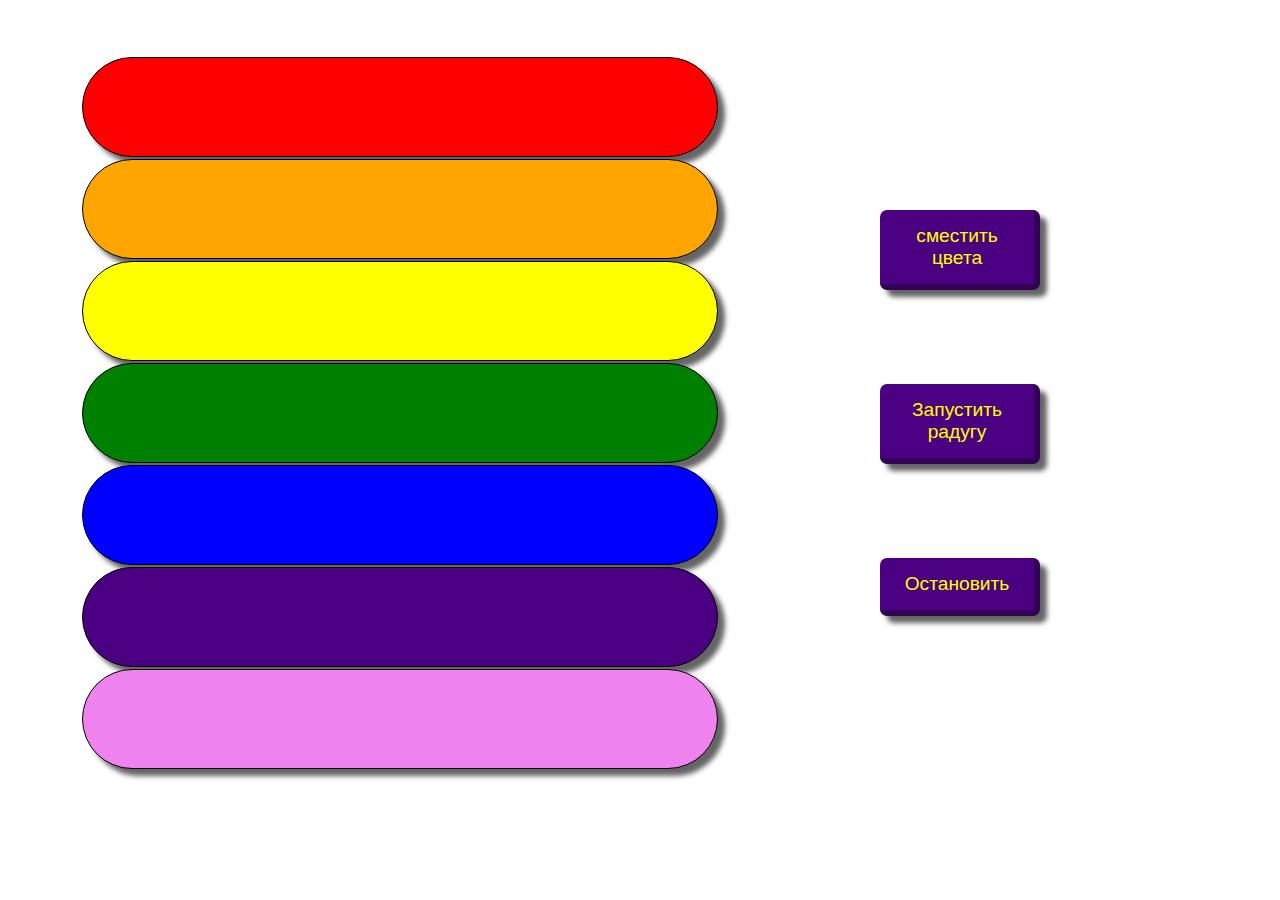
<file: задание-на оценку выше/index.html>
<!DOCTYPE html>
<html lang="en">
  <head>
    <meta charset="UTF-8" />
    <meta http-equiv="X-UA-Compatible" content="IE=edge" />
    <meta name="viewport" content="width=device-width, initial-scale=1.0" />
    <link rel="stylesheet" href="./style.css" />
    <script src="./script.js" defer></script>
    <title>Радуга</title>
  </head>

  <body>
    <main class="main">
      <div class="wrap-table">
        <table class="rainbow">
          <tr>
            <td></td>
          </tr>
          <tr>
            <td></td>
          </tr>
          <tr>
            <td></td>
          </tr>
          <tr>
            <td></td>
          </tr>
          <tr>
            <td></td>
          </tr>
          <tr>
            <td></td>
          </tr>
          <tr>
            <td></td>
          </tr>
        </table>
      </div>

      <div class="controls">
        <button type="button" class="button toNextStep">сместить цвета</button>
        <button type="button" class="button circleSteps">
          Запустить радугу
        </button>
        <button type="button" class="button stop">Остановить</button>
      </div>
    </main>
  </body>
</html>
</file>
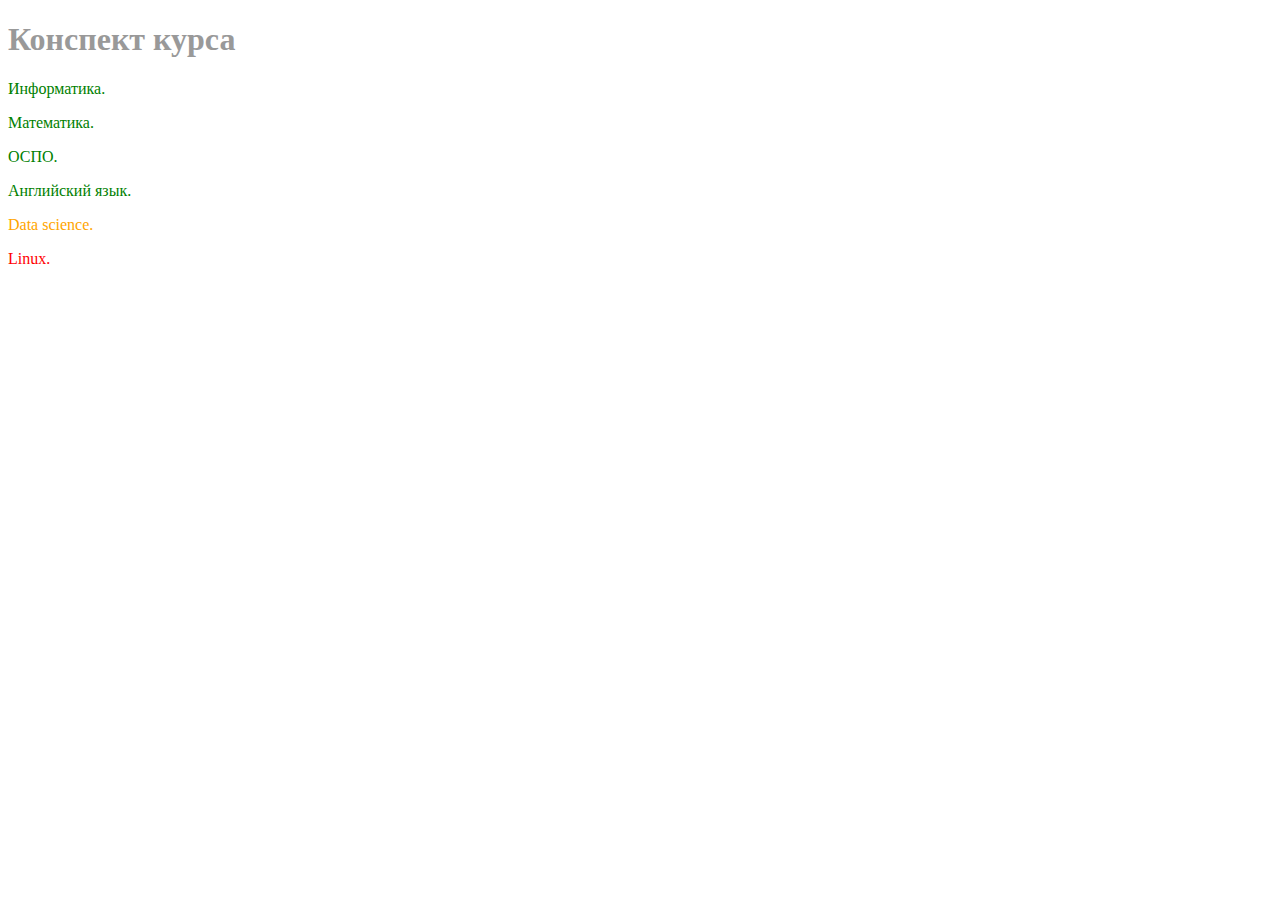
<file: задание-3_1.html>
<!DOCTYPE html>
<html lang="en">
  <head>
    <meta charset="UTF-8" />
    <meta http-equiv="X-UA-Compatible" content="IE=edge" />
    <meta name="viewport" content="width=device-width, initial-scale=1.0" />
    <title>Document</title>
  </head>
  <body>
    <h1>Конспект курса</h1>
    <p class="learned-ok">Информатика.</p>
    <p class="learned-ok">Математика.</p>
    <p class="learned-ok">ОСПО.</p>
    <p class="learned-ok">Английский язык.</p>
    <p class="learning-in-progress">Data science.</p>
    <p class="not-learned">Linux.</p>
  </body>
  <style>
    body {
      font-family: Tahoma, serif;
    }
    h1 {
      color: #999999;
    }
    .learned-ok {
      color: green;
    }
    .learning-in-progress {
      color: orange;
    }
    .not-learned {
      color: red;
    }
  </style>
  <script>
    document.getElementsByTagName("p").style = "text-decoration:line-through";
  </script>
</html>
</file>
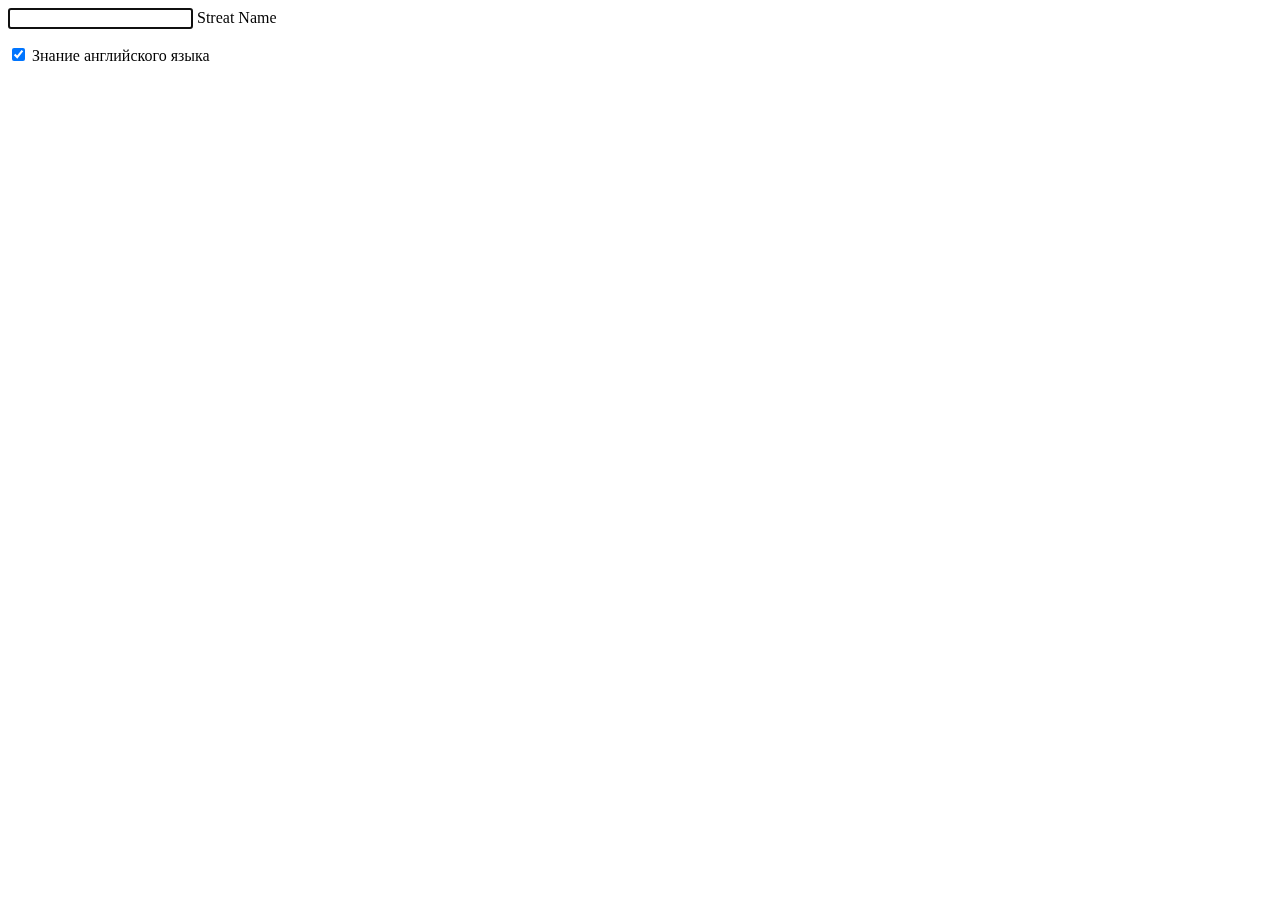
<file: задание-4_2.html>
<!DOCTYPE html>
<html lang="en">
  <head>
    <meta charset="UTF-8" />
    <meta http-equiv="X-UA-Compatible" content="IE=edge" />
    <meta name="viewport" content="width=device-width, initial-scale=1.0" />
    <title>Document</title>
  </head>
  <body>
    <div class="row">
      <div class="input-field col s12">
        <input id="streat" type="text" name="streat" class="validate" />
        <label for="streat">Streat Name</label>
      </div>
    </div>
    <p>
      <input type="checkbox" name="language" id="language" />
      <label for="language">Знание английского языка</label>
    </p>
    <script>
      var streat;
      var streatName = document.querySelector("#streat");
      streat = prompt("Введите Streat Name");
      streatName.focus();
      document.getElementById("streat").value = streat;
      document.getElementById("language").checked = true;
    </script>
  </body>
</html>
</file>
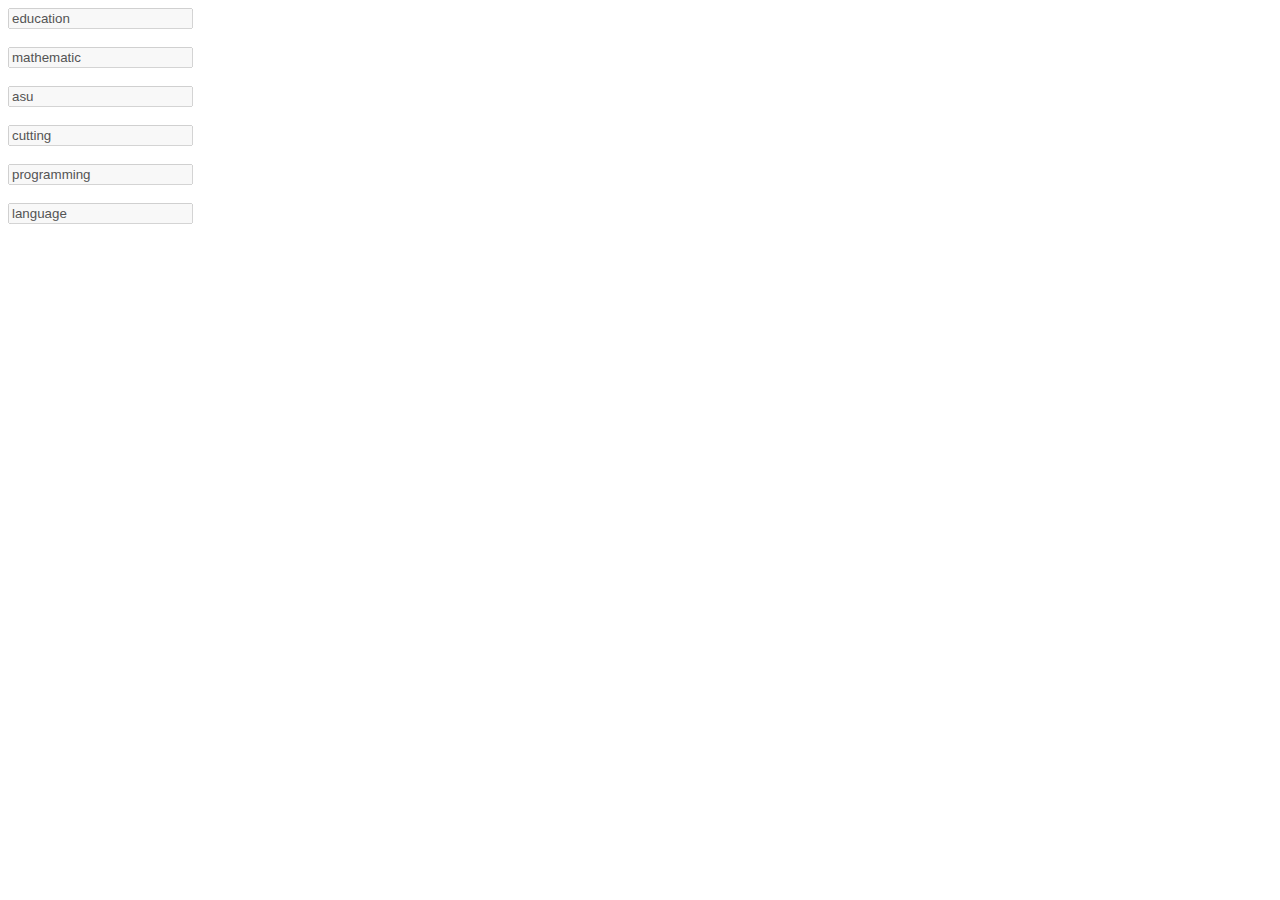
<file: задание-4_4.html>
<!DOCTYPE html>
<html lang="en">
  <head>
    <meta charset="UTF-8" />
    <meta http-equiv="X-UA-Compatible" content="IE=edge" />
    <meta name="viewport" content="width=device-width, initial-scale=1.0" />
    <title>Document</title>
  </head>
  <body>
    <input value="education" id="education" type="text" /> <br />
    <br />
    <input value="mathematic" id="mathematic" type="text" /> <br />
    <br />
    <input value="asu" id="asu" type="text" /> <br />
    <br />
    <input value="cutting" id="cutting" type="text" /> <br />
    <br />
    <input value="programming" id="programming" type="text" /> <br />
    <br />
    <input value="language" id="language" type="text" /> <br />
    <br />
    <script src="https://code.jquery.com/jquery-3.6.0.js"></script>
    <script>
      function checking() {
        $("#education").prop("disabled", "disabled");
        $("#mathematic").prop("disabled", "disabled");

        $("#asu").prop("disabled", "disabled");
        $("#cutting").prop("disabled", "disabled");

        $("#programming").prop("disabled", "disabled");
        $("#language").prop("disabled", "disabled");
      }
      checking();
    </script>
  </body>
</html>
</file>
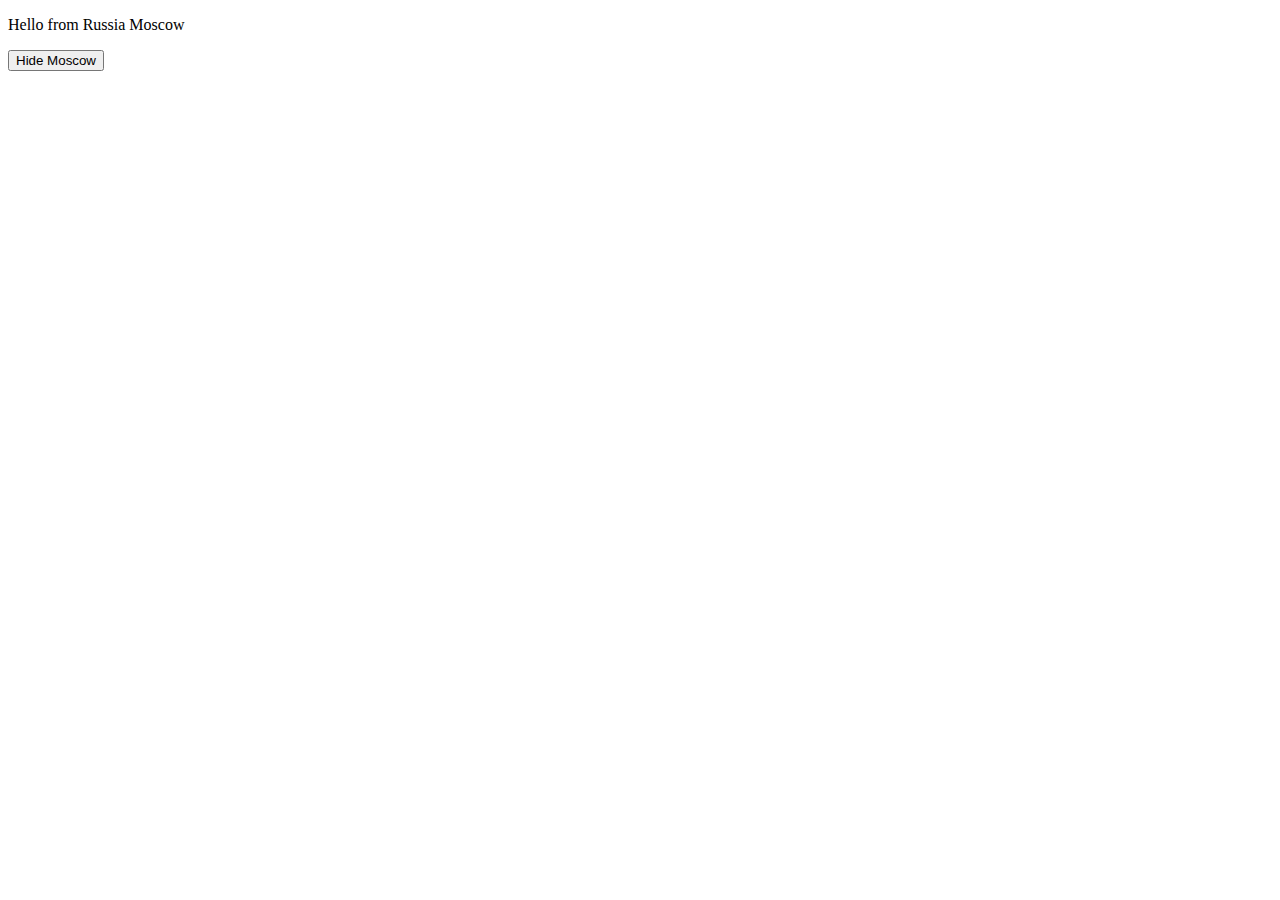
<file: задание-4_5.html>
<!DOCTYPE html>
<html lang="en">
  <head>
    <meta charset="UTF-8" />
    <meta http-equiv="X-UA-Compatible" content="IE=edge" />
    <meta name="viewport" content="width=device-width, initial-scale=1.0" />
    <title>Document</title>
  </head>
  <body>
    <p>Hello from Russia <span id="startTest">Moscow</span></p>
    <button onclick="checking()">Hide Moscow</button>
    <script src="https://code.jquery.com/jquery-3.6.0.js"></script>
    <script>
      function checking() {
        $("#startTest").hide();
      }
    </script>
  </body>
</html>
</file>
<file: задание-на оценку выше/style.css>
body {
    margin: 0;
    padding: 0;
    background-image: url("https://www.ejin.ru/wp-content/uploads/2017/09/7-667.jpg");
    background-position: center center;
    background-size: cover;
    background-blend-mode: screen;
}

.rainbow {
    position: relative;
    margin: 55px auto;
    width: 100%;
}

.rainbow tr {
    height: 100px;
}

.rainbow tr td {
    border: 1px solid black;
    width: 100px;
    border-radius: 4px;
    border-radius: 50px;
    box-shadow: 7px 7px 5px 0px rgba(50, 50, 50, 0.75);
}

.main {
    width: 100%;
    display: flex;
    justify-content: space-around;
    align-items: center;
    background: rgba(255, 255, 255, 0.1);
}

.wrap-table {
    width: 50%;
}

.button {
    width: 50%;
    font-size: 1.2em;
    padding: 15px;
    border-top: none;
    border-left: none;
    border-radius: 7px;
    outline: none;
    background-color: indigo;
    color: yellow;
    border-bottom: 6px solid rgb(50, 2, 85);
    border-right: 6px solid rgb(50, 2, 85);
    transition: all 0.3s;
    cursor: pointer;
    box-shadow: 7px 7px 5px 0px rgba(50, 50, 50, 0.75);
}

.button:hover {
    background-color: rgb(102, 12, 167);
}

.controls {
    width: 25%;
    height: 500px;
    display: flex;
    flex-direction: column;
    justify-content: space-around;
    align-content: center;
}
</file>
